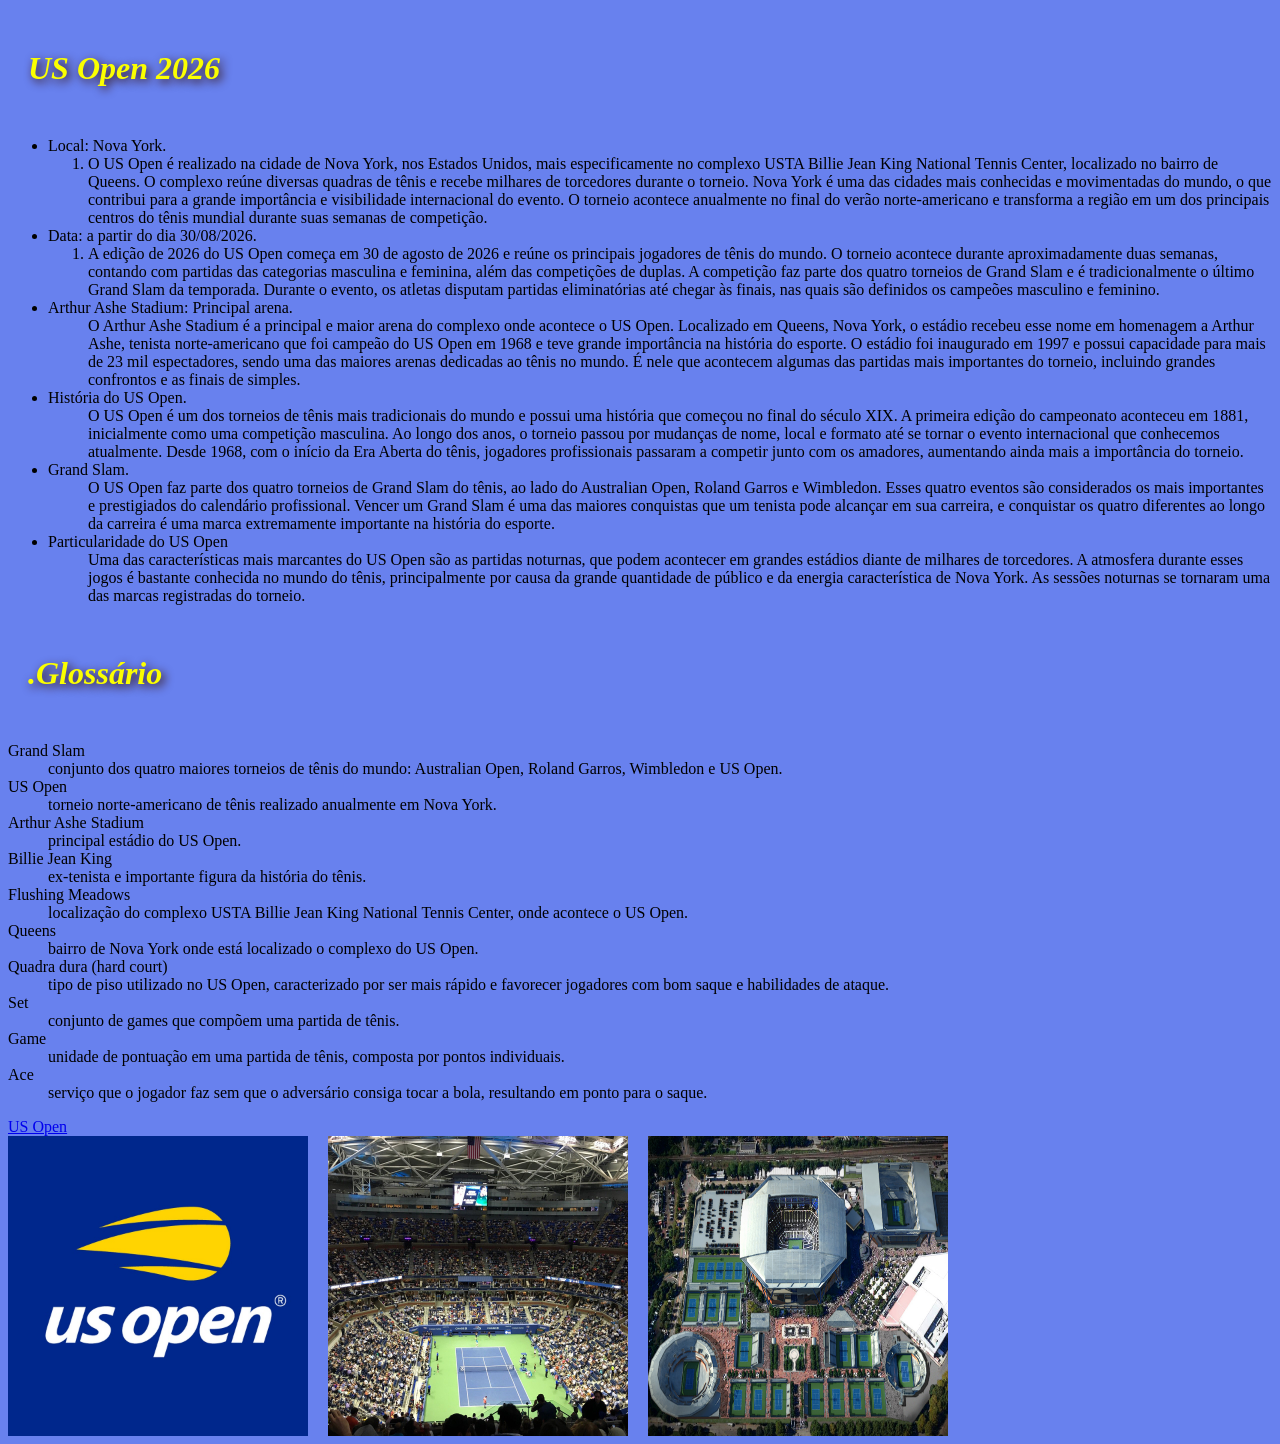
<file: index.html>
<!DOCTYPE html>
<html lang="pt-br">
<head>
    <meta charset="UTF-8">
    <meta name="viewport" content="width=device-width, initial-scale=1.0">
    <title>Exercicio ambientes</title>
    <link rel="stylesheet" href="us.css">
</head>
<body>
    <h1 class="titulo">US Open 2026</h1>
    <ul>
        <li>Local: Nova York.
            <ol> <li>O US Open é realizado na cidade de Nova York, nos Estados Unidos, mais especificamente no complexo USTA Billie Jean King National Tennis Center, localizado no bairro de Queens. O complexo reúne diversas quadras de tênis e recebe milhares de torcedores durante o torneio. Nova York é uma das cidades mais conhecidas e movimentadas do mundo, o que contribui para a grande importância e visibilidade internacional do evento. O torneio acontece anualmente no final do verão norte-americano e transforma a região em um dos principais centros do tênis mundial durante suas semanas de competição.</li></ol>
        </li>
        <li>Data: a partir do dia 30/08/2026.
            <ol><li>A edição de 2026 do US Open começa em 30 de agosto de 2026 e reúne os principais jogadores de tênis do mundo. O torneio acontece durante aproximadamente duas semanas, contando com partidas das categorias masculina e feminina, além das competições de duplas. A competição faz parte dos quatro torneios de Grand Slam e é tradicionalmente o último Grand Slam da temporada. Durante o evento, os atletas disputam partidas eliminatórias até chegar às finais, nas quais são definidos os campeões masculino e feminino.</li></ol>
        </li>
        <li>Arthur Ashe Stadium: Principal arena.
            <ol>O Arthur Ashe Stadium é a principal e maior arena do complexo onde acontece o US Open. Localizado em Queens, Nova York, o estádio recebeu esse nome em homenagem a Arthur Ashe, tenista norte-americano que foi campeão do US Open em 1968 e teve grande importância na história do esporte. O estádio foi inaugurado em 1997 e possui capacidade para mais de 23 mil espectadores, sendo uma das maiores arenas dedicadas ao tênis no mundo. É nele que acontecem algumas das partidas mais importantes do torneio, incluindo grandes confrontos e as finais de simples.</ol>
        </li>
        <li>História do US Open.
            <ol>O US Open é um dos torneios de tênis mais tradicionais do mundo e possui uma história que começou no final do século XIX. A primeira edição do campeonato aconteceu em 1881, inicialmente como uma competição masculina. Ao longo dos anos, o torneio passou por mudanças de nome, local e formato até se tornar o evento internacional que conhecemos atualmente. Desde 1968, com o início da Era Aberta do tênis, jogadores profissionais passaram a competir junto com os amadores, aumentando ainda mais a importância do torneio.</ol>
        </li>
        <li>Grand Slam.
            <ol>O US Open faz parte dos quatro torneios de Grand Slam do tênis, ao lado do Australian Open, Roland Garros e Wimbledon. Esses quatro eventos são considerados os mais importantes e prestigiados do calendário profissional. Vencer um Grand Slam é uma das maiores conquistas que um tenista pode alcançar em sua carreira, e conquistar os quatro diferentes ao longo da carreira é uma marca extremamente importante na história do esporte.</ol>
        </li>
        <li>Particularidade do US Open
            <ol>Uma das características mais marcantes do US Open são as partidas noturnas, que podem acontecer em grandes estádios diante de milhares de torcedores. A atmosfera durante esses jogos é bastante conhecida no mundo do tênis, principalmente por causa da grande quantidade de público e da energia característica de Nova York. As sessões noturnas se tornaram uma das marcas registradas do torneio.</ol>
        </li>


    </ul>
    <dl>
        <h1 class="titulo"> .Glossário</h1>
        <dt>Grand Slam</dt>
        <dd>conjunto dos quatro maiores torneios de tênis do mundo: Australian Open, Roland Garros, Wimbledon e US Open.</dd>
        <dt>US Open</dt>
        <dd>torneio norte-americano de tênis realizado anualmente em Nova York.</dd>
        <dt>Arthur Ashe Stadium</dt>
        <dd>principal estádio do US Open.</dd>
        <dt>Billie Jean King</dt>
        <dd>ex-tenista e importante figura da história do tênis.</dd>
        <dt>Flushing Meadows</dt>
        <dd>localização do complexo USTA Billie Jean King National Tennis Center, onde acontece o US Open.</dd>
        <dt>Queens</dt>
        <dd>bairro de Nova York onde está localizado o complexo do US Open.</dd>
        <dt>Quadra dura (hard court)</dt>
        <dd>tipo de piso utilizado no US Open, caracterizado por ser mais rápido e favorecer jogadores com bom saque e habilidades de ataque.</dd>
        <dt>Set</dt>
        <dd>conjunto de games que compõem uma partida de tênis.</dd>
        <dt>Game</dt>
        <dd>unidade de pontuação em uma partida de tênis, composta por pontos individuais.</dd>
        <dt>Ace</dt>
        <dd>serviço que o jogador faz sem que o adversário consiga tocar a bola, resultando em ponto para o saque.</dd>
    </dl>
    <a href="https://www.usopen.org/index.html" target="_blank">US Open</a>
    <div class="imagens">
    <img src="usopenlogo.jpg">
    <img src="arthurashe.jpg">
    <img src="complexo.jpg">
</div>
</body>
</html>
</file>
<file: us.css>
body {
  background-color: rgb(104, 129, 238);
}
h1 {
  color: #fbff00;
  font-size: 32px;
  font-style:italic;
}
.titulo {
    padding: 20px;
    margin-top: 30px;
    margin-bottom: 30px;
    text-shadow: 3px 3px 10px rgb(50, 10, 1);
}
.imagens {
    display: flex;
    gap: 20px;
}

.imagens img {
    width: 300px;
    height: auto;
}
</file>
